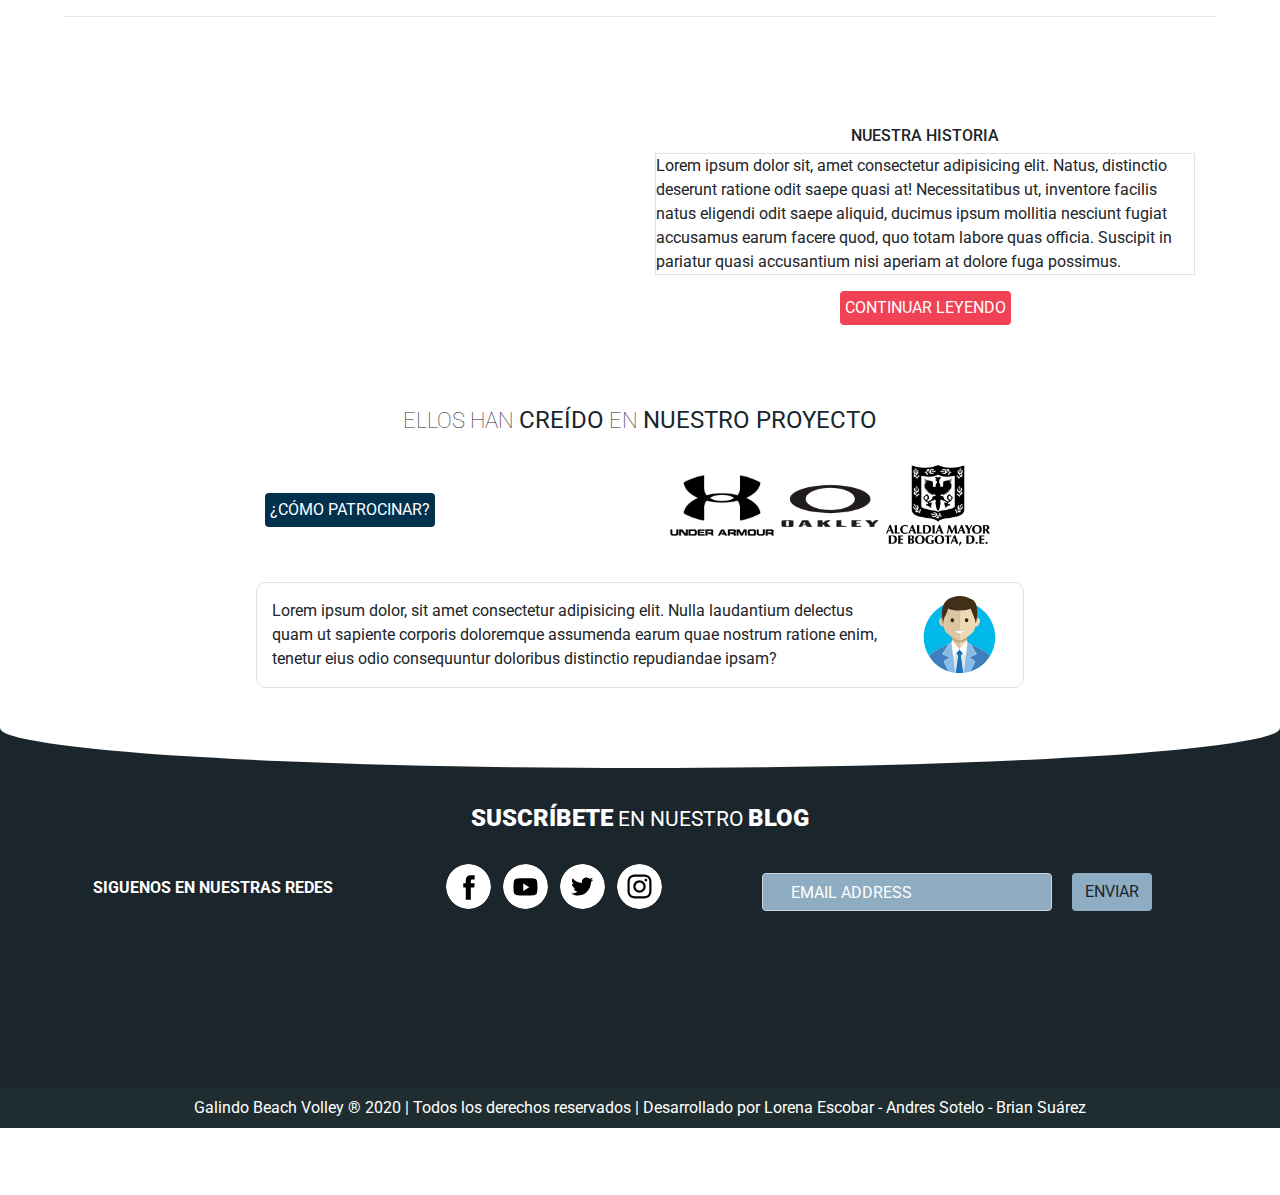
<file: index.html>
<!DOCTYPE html>
<html lang="en">
<head>
    <meta charset="UTF-8">
    <meta name="viewport" content="width=device-width, initial-scale=1.0">
    <link rel="stylesheet" href="https://stackpath.bootstrapcdn.com/bootstrap/4.5.2/css/bootstrap.min.css" integrity="sha384-JcKb8q3iqJ61gNV9KGb8thSsNjpSL0n8PARn9HuZOnIxN0hoP+VmmDGMN5t9UJ0Z" crossorigin="anonymous">
    <link rel="import" href="./footer.html">
    <link href="https://fonts.googleapis.com/css2?family=Roboto&display=swap" rel="stylesheet"> 
    <link rel="stylesheet" href="./css/style_index.css">
    <title>Pagina Inicio</title>
</head>
<body>
   
    <div class="container-fluid pl-0 pr-0">
        <hr class="mb-5" style="width: 90%;">
        <div class="container">
            <div class="row align-items-center">
                <div class="col-12 col-sm-6 text-center embed-responsive embed-responsive-16by9 mb-3">
                    <iframe class="embed-responsive-item" style="border-radius: 10px;" width="" height="" src="https://www.youtube.com/embed/Wda7oP1TBj0" frameborder="0" allow="accelerometer; autoplay; clipboard-write; encrypted-media; gyroscope; picture-in-picture" allowfullscreen></iframe>
                </div>
                <div class="col-12 col-sm-6 text-center ">
                    <h6 class="">NUESTRA HISTORIA</h6>
                    <p class="border text-left">Lorem ipsum dolor sit, amet consectetur adipisicing elit. Natus, distinctio deserunt ratione odit saepe quasi at! Necessitatibus ut, inventore facilis natus eligendi odit saepe aliquid, ducimus ipsum mollitia nesciunt fugiat accusamus earum facere quod, quo totam labore quas officia. Suscipit in pariatur quasi accusantium nisi aperiam at dolore fuga possimus.</p>
                    <button class="btn p-1 mb-3" style="background: #F14155; color: white;" type="button"><a href="#"></a> CONTINUAR LEYENDO </button>
                </div>
             </div>
        
        </div>
        <div class="row">
            <div class="col  text-center">
                <p class="textProyect">ELLOS HAN <span class="bold">CREÍDO</span>  EN <span class="bold">NUESTRO PROYECTO</span> </p>
            </div>
        </div>
            <div class="container">
                <div class="row align-items-center">
                    <div class="col-sm-4 align-self-center text-sm-right text-center mb-2 mb-sm-3">
                        <button class="btn p-1" style="background: #02314D; color: white;" type="button"><a href="#"></a> ¿CÓMO PATROCINAR? </button>
                    </div>
                    <div class="col-sm-8 align-self-center text-center" style="height: 8rem;">
                        <div id="carouselExampleFade" class="carousel slide carousel-fade" data-ride="carousel">
                            <div class="carousel-inner pl-1 pr-1">
                              <div class="carousel-item active">
                                <img src="./ico/ico-UnderArmour.png" class="d-inline-block" style="width: 6.5rem;" alt="...">
                                <img src="./ico/ico-Oakley.png" class="d-inline-block" style="width: 6.5rem;" alt="...">
                                <img src="./ico/ico-AlcaldiaMayorDeBogota.webp" style="width: 6.5rem;" class="d-inline-block" alt="...">
                              </div>
                              <div class="carousel-item">
								<img src="./ico/ico-Oakley.png" class="d-inline-block" style="width: 6.5rem;" alt="...">
                                <img src="./ico/ico-AlcaldiaMayorDeBogota.webp" style="width: 6.5rem;" class="d-inline-block" alt="...">
								<img src="./ico/ico-UnderArmour.png" class="d-inline-block" style="width: 6.5rem;" alt="...">
                              </div>
                              <div class="carousel-item">
                                <img src="./ico/ico-AlcaldiaMayorDeBogota.webp" style="width: 6.5rem;" class="d-inline-block" alt="...">
                                <img src="./ico/ico-Oakley.png" class="d-inline-block" style="width: 6.5rem;" alt="...">
                                <img src="./ico/ico-UnderArmour.png" class="d-inline-block" style="width: 6.5rem;" alt="...">
                              </div>
                            </div>
                            <a class="carousel-control-prev" href="#carouselExampleFade" role="button" data-slide="prev">
                              <span class="carousel-control-prev-icon" aria-hidden="true"></span>
                              <span class="sr-only">Previous</span>
                            </a>
                            <a class="carousel-control-next" href="#carouselExampleFade" role="button" data-slide="next">
                              <span class="carousel-control-next-icon" aria-hidden="true"></span>
                              <span class="sr-only">Next</span>
                            </a>
                          </div>
                    </div>
                
                </div>  
            </div>
                  
        </div>       
        <div class="container align-self-center border m-auto" style="width: 60%; border-radius: 10px;">
            <div class="row justify-content-center">
                <div class="col-sm-10">
                    <p class="align-self-center pt-3">Lorem ipsum dolor, sit amet consectetur adipisicing elit. Nulla laudantium delectus quam ut sapiente corporis doloremque assumenda earum quae nostrum ratione enim, tenetur eius odio consequuntur doloribus distinctio repudiandae ipsam?</p>
                </div> 
                <div class="col-1-auto m-auto ">
                    <span><img width="85rem" src="./ico/ico-Man.svg" alt=""></span> 
                </div>
            </div>
        </div>
       

    <div class="container-fluid">
        <footer>
        
            <div class="row">
                <div class="col-12 m-0 p-0"> 
                    <iframe src="./footer.html" frameborder="0" width="100%" height="500px"></iframe>
                </div>
            </div>
               
        </footer>
    </div>

    <script src="https://code.jquery.com/jquery-3.5.1.slim.min.js" integrity="sha384-DfXdz2htPH0lsSSs5nCTpuj/zy4C+OGpamoFVy38MVBnE+IbbVYUew+OrCXaRkfj" crossorigin="anonymous"></script>
    <script src="https://cdn.jsdelivr.net/npm/popper.js@1.16.1/dist/umd/popper.min.js" integrity="sha384-9/reFTGAW83EW2RDu2S0VKaIzap3H66lZH81PoYlFhbGU+6BZp6G7niu735Sk7lN" crossorigin="anonymous"></script>
    <script src="https://stackpath.bootstrapcdn.com/bootstrap/4.5.2/js/bootstrap.min.js" integrity="sha384-B4gt1jrGC7Jh4AgTPSdUtOBvfO8shuf57BaghqFfPlYxofvL8/KUEfYiJOMMV+rV" crossorigin="anonymous"></script>
</body>
</html>
</file>
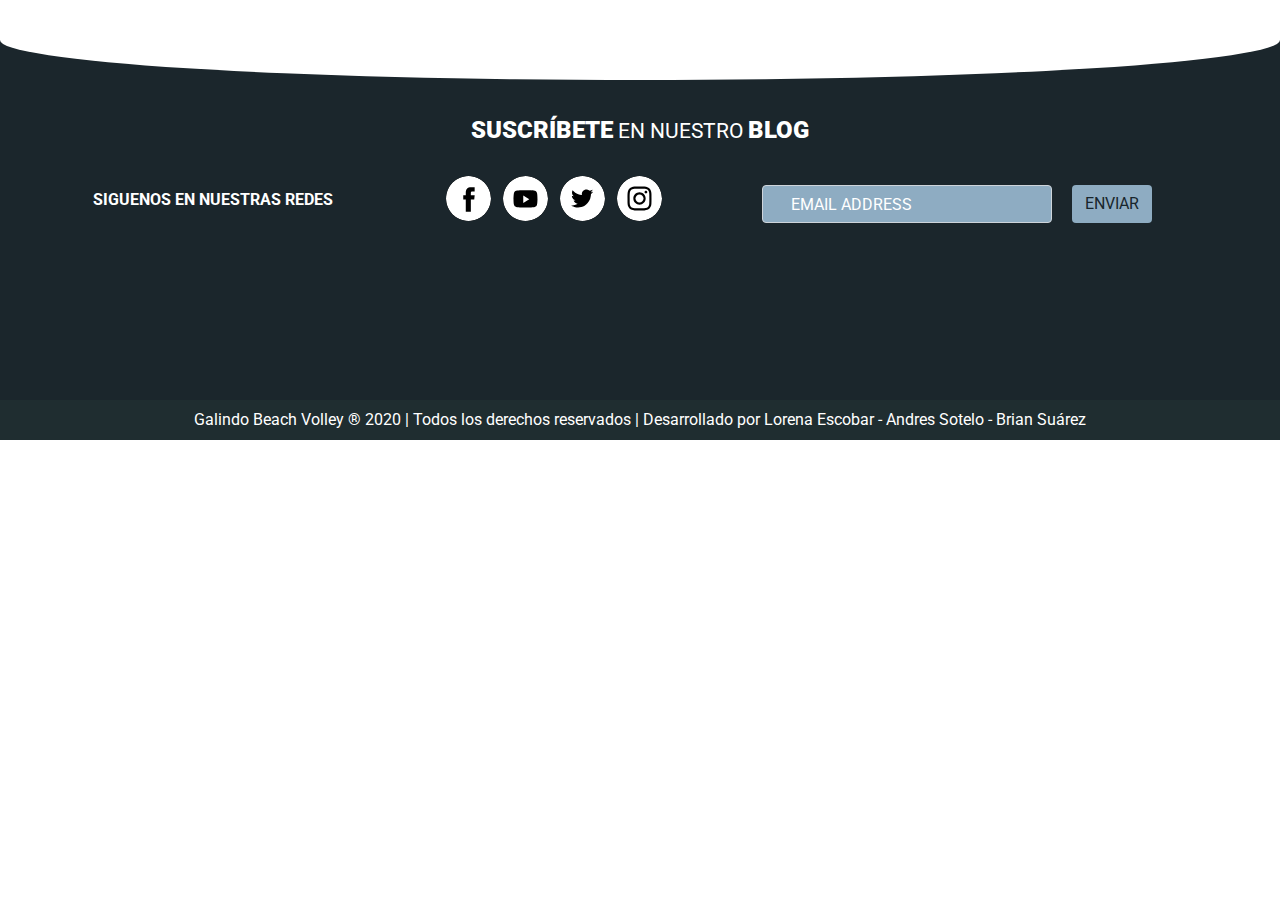
<file: footer.html>
<!DOCTYPE html>
<html lang="en">
<head>
    <meta charset="UTF-8">
    <meta name="viewport" content="width=device-width, initial-scale=1, shrink-to-fit=no">
    <link rel="stylesheet" href="https://stackpath.bootstrapcdn.com/bootstrap/4.5.2/css/bootstrap.min.css" integrity="sha384-JcKb8q3iqJ61gNV9KGb8thSsNjpSL0n8PARn9HuZOnIxN0hoP+VmmDGMN5t9UJ0Z" crossorigin="anonymous">
    <link rel="stylesheet" href="./css/style_footer.css">
    <link href="https://fonts.googleapis.com/css2?family=Roboto&display=swap" rel="stylesheet"> 
    <title>Home</title>
</head>
<body>
    

    <footer>
        <div class="container-fluid bgFooter">
            <div class="row">
                <div class="col col-md-12 wave">

                </div>
            </div>
            <div class="row align-items-center  ">
                <div class="col-12 subscribe">
                    <p class=" text-center "> <strong class="subs">SUSCRÍBETE</strong> EN NUESTRO <strong class="subs">BLOG</strong> </p>
                </div>
                <div class="container-fluid">
                    <form action="">
                        <div class="row ">
                         <div class="col- col-sm-4  text-center align-self-center pt-4 order-3 order-sm-1">
                            <p class="font-weight-bold">SIGUENOS EN NUESTRAS REDES</p>                   
                        </div>
                        <div class="col-sm-3 text-center text-sm-left align-self-center mt-1 socialMedia order-4 order-sm-2">
                            <span class="ico p-1"><a href="#"><img src="./ico/ico-Facebook.svg" height="45em" style="background-color: black; border-radius: 50%;" alt="Facebook"></a></span>
                            <span class="ico p-1"><a href="#"><img src="./ico/ico-Youtube.svg" height="45em" style="background-color: black; border-radius: 50%;" alt="Youtube"></a></span>
                            <span class="ico p-1"><a href="#"><img src="./ico/ico-Twitter.svg" height="45em" style="background-color: black; border-radius: 50%;" alt="Twitter"></a></span>
                            <span class="ico p-1"><a href="#"><img src="./ico/ico-Instagram.svg" height="45em" style="background-color: black; border-radius: 50%;" alt="Instagram"></a></span>
                        </div>
                        <div class="col-9 col-sm-3 align-self-center mt-3 order-1 order-sm-3">
                            <input class="form-control" type="email" id="inputSub" placeholder="EMAIL ADDRESS" style="background: #8EACC2; color: white;">           
                        </div>
                        <div class="col-3 col-sm-1  text-center align-self-center mt-3 mr-0 pl-0 order-2 order-sm-4">
                            <button type="submit" class="btn" style="background: #8EACC2; color: #18262C;">ENVIAR</button>
                        </div> 
                                                
                    </div>  
                    </form>
                    
                </div>
            </div>
  
        </div>
        <div class="container-fluid">
              <div class="row">
                <div class="col-12 bgDev ">
                    <p class="text-center align-self-center mt-2 mb-2">Galindo Beach Volley &#174; 2020 | Todos los derechos reservados | Desarrollado por Lorena Escobar - Andres Sotelo - Brian Suárez</p>
                </div>
            </div>
        </div>
        
    </footer>
    <script src="https://code.jquery.com/jquery-3.5.1.slim.min.js" integrity="sha384-DfXdz2htPH0lsSSs5nCTpuj/zy4C+OGpamoFVy38MVBnE+IbbVYUew+OrCXaRkfj" crossorigin="anonymous"></script>
    <script src="https://cdn.jsdelivr.net/npm/popper.js@1.16.1/dist/umd/popper.min.js" integrity="sha384-9/reFTGAW83EW2RDu2S0VKaIzap3H66lZH81PoYlFhbGU+6BZp6G7niu735Sk7lN" crossorigin="anonymous"></script>
    <script src="https://stackpath.bootstrapcdn.com/bootstrap/4.5.2/js/bootstrap.min.js" integrity="sha384-B4gt1jrGC7Jh4AgTPSdUtOBvfO8shuf57BaghqFfPlYxofvL8/KUEfYiJOMMV+rV" crossorigin="anonymous"></script>  
    
</body>
</html>
</file>
<file: css/style_index.css>
html{
    padding: 0;
    margin: 0;
}
.textProyect{
    font-family: 'Roboto', sans-serif;
    color: #18262C;
    font-size: 1.4rem;
    font-weight:lighter;
}
.bold{
    font-weight: bolder;
    font-size: 1.5rem;
}
</file>
<file: css/style_footer.css>
html{
    margin: 0;
    padding: 0;
}
.wave{
    height: 5rem;
    background-color: white;
    border-radius: 0% 0% 50% 50%;
    margin-bottom: 2rem;
}

.bgDev{
    background-color: #1f2D30;
    color: white;
    font-family: 'Roboto', sans-serif;
}
.bgFooter{
    background-color: #1B262C;
    color: white;
    height: 25rem;   
    font-family: 'Roboto', sans-serif;
}
.subs{
    font-size: 1.5rem;
    font-weight: 900;
}
.subscribe{
    font-size: 1.3rem;
}

#inputSub::placeholder{
    color: white;
    padding-left: 1rem;
}
.socialMedia img:hover{
    background-color: #8EACC2 !important;
}
</file>
